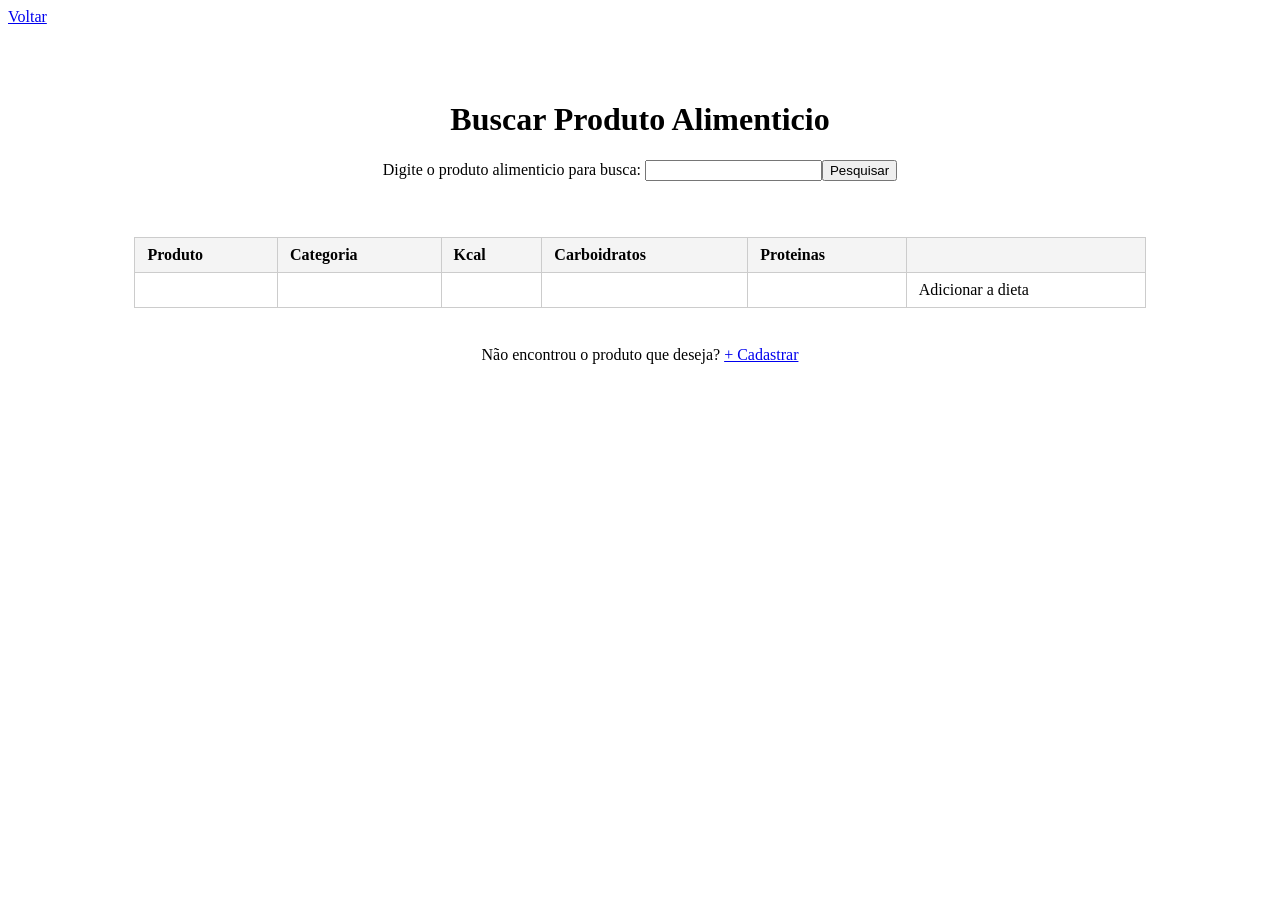
<file: src/main/resources/templates/home.html>
<!DOCTYPE html>
<html lang="pt-br" xmlns:th="http://www.w3.org/1999/xhtml">
<head>
  <meta charset="UTF-8">
  <title>Home</title>
  <style>
    /* Borda em todas as células */
    .tabela-produtos,
    .tabela-produtos th,
    .tabela-produtos td {
      border: 1px solid #ccc; /* borda cinza clara */
      border-collapse: collapse; /* evita bordas duplas */
    }

    /* Padding para deixar o conteúdo mais agradável */
    .tabela-produtos th,
    .tabela-produtos td {
      padding: 8px 12px;
      text-align: left;
    }

    /* Largura e centralização */
    .tabela-produtos {
      width: 80%;
      margin: 20px auto;
      border-collapse: collapse;
    }

    /* Cabeçalho com fundo leve */
    .tabela-produtos th {
      background-color: #f4f4f4;
    }
  </style>
</head>
<body>
<a href="../">Voltar</a>
<center><br><br><br>
  <h1>Buscar Produto Alimenticio</h1>
  <form th:action="@{/produto-alimenticio/BuscarProdutoApi}" th:String="${produtoAlimenticio}" method="get">
    Digite o produto alimenticio para busca: <input type="text" name="produtoAlimenticio" th:String="*{produtoAlimenticio}"><button type="submit">Pesquisar</button>
  </form>

  <!-- TODO esconder tabela de listas quando não tiver nenhuma pesquisa ou aparecer varios produtos aleatorios /-->
  <br>
  <br>
  <table class="tabela-produtos">
    <tr>
      <th>Produto</th>
      <th>Categoria</th>
      <th>Kcal</th>
      <th>Carboidratos</th>
      <th>Proteinas</th>
      <th></th>
    </tr>
    <tr th:each="p : ${ProdutosLista}">
      <td th:text="${p.name}"></td>
      <td th:text="${p.category.name}"></td>
      <td th:text="${p.nutrients.kcal}"></td>
      <td th:text="${p.nutrients.carbohydrates}"></td>
      <td th:text="${p.nutrients.protein}"></td>
      <td>Adicionar a dieta</td>
    </tr>
  </table>
  <br>Não encontrou o produto que deseja? <a href="produto-alimenticio/cadastrar"> + Cadastrar</a>
</center>
</body>
</html>
</file>
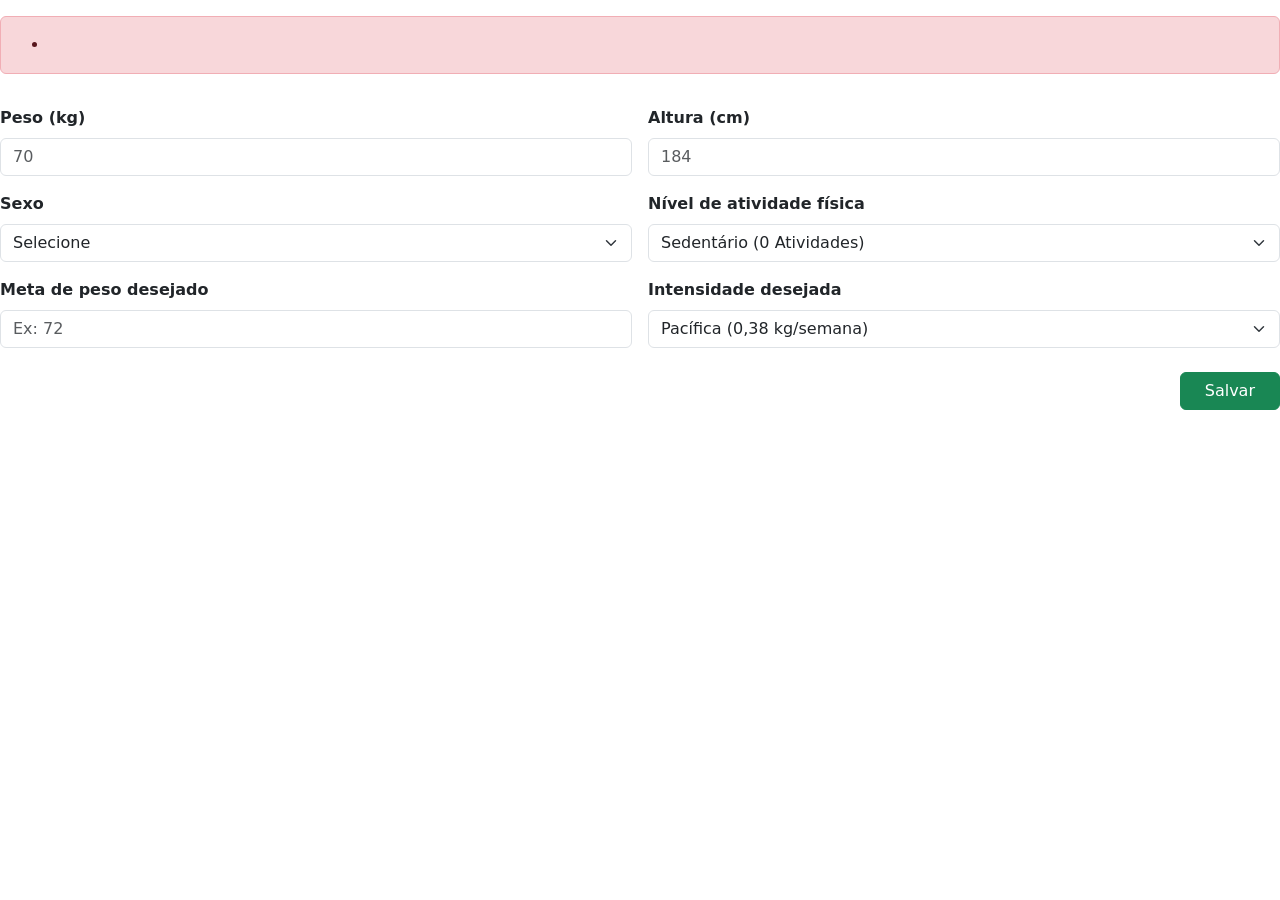
<file: src/main/resources/templates/fragments/dadosUsuario.html>
<!DOCTYPE html>
<html lang="en" xmlns:th="http://www.w3.org/1999/xhtml">
<head>
    <meta charset="UTF-8">
    <link th:href="@{/css/styleIndex.css}" rel="stylesheet">
    <link href="https://cdn.jsdelivr.net/npm/bootstrap@5.3.3/dist/css/bootstrap.min.css" rel="stylesheet">
    <title>Fragmentos do form DadosUsuario</title>
</head>
<body>
<div class="scrollable-div" th:fragment="conteudo">

    <div th:if="${erros}" class="alert alert-danger mt-3">
        <ul class="mb-0">
            <li th:each="erro : ${erros}" th:text="${erro.defaultMessage}"></li>
        </ul>
    </div>

    <form id="formEnviar"
          method="post"
          th:action="@{/usuario/salvarDados}"
          th:object="${dadosUsuarioModel}">

        <div class="row g-3 mt-1">

            <div class="col-md-6">
                <label class="form-label fw-bold">Peso (kg)</label>
                <input th:field="*{peso}" type="number" step="0.1"
                       class="form-control" placeholder="70">
            </div>

            <div class="col-md-6">
                <label class="form-label fw-bold">Altura (cm)</label>
                <input th:field="*{altura}" type="number" step="0.1"
                       class="form-control" placeholder="184">
            </div>

            <div class="col-md-6">
                <label class="form-label fw-bold">Sexo</label>
                <select th:field="*{sexo}" class="form-select">
                    <option value="">Selecione</option>
                    <option value="MASC">Masculino</option>
                    <option value="FEM">Feminino</option>
                </select>
            </div>

            <div class="col-md-6">
                <label class="form-label fw-bold">Nível de atividade física</label>
                <select th:field="*{nivelAtividadeFisica}" class="form-select">
                    <option value="SEDENTARIO">Sedentário (0 Atividades)</option>
                    <option value="LEVE">Leve (1-3x por semana)</option>
                    <option value="MODERADO">Moderado (3-5x por semana)</option>
                    <option value="INTENSO">Intenso (6-7x por semana)</option>
                    <option value="MUITO_INTENSO">Muito intenso (2x por dia)</option>
                </select>
            </div>

            <div class="col-md-6">
                <label class="form-label fw-bold">Meta de peso desejado</label>
                <input th:field="*{meta}" type="number" step="0.1"
                       class="form-control" placeholder="Ex: 72">
            </div>

            <div class="col-md-6">
                <label class="form-label fw-bold">Intensidade desejada</label>
                <select th:field="*{intensidade}" class="form-select">
                    <option value="PACIFICO">Pacífica (0,38 kg/semana)</option>
                    <option value="PADRAO">Padrão (0,50 kg/semana)</option>
                    <option value="INTENSO">Intensiva (0,76 kg/semana)</option>
                </select>
            </div>

        </div>

        <div class="text-end mt-4">
            <button type="submit" class="btn btn-success px-4">
                Salvar
            </button>
        </div>

    </form>
</div>
</body>
</html>
</file>
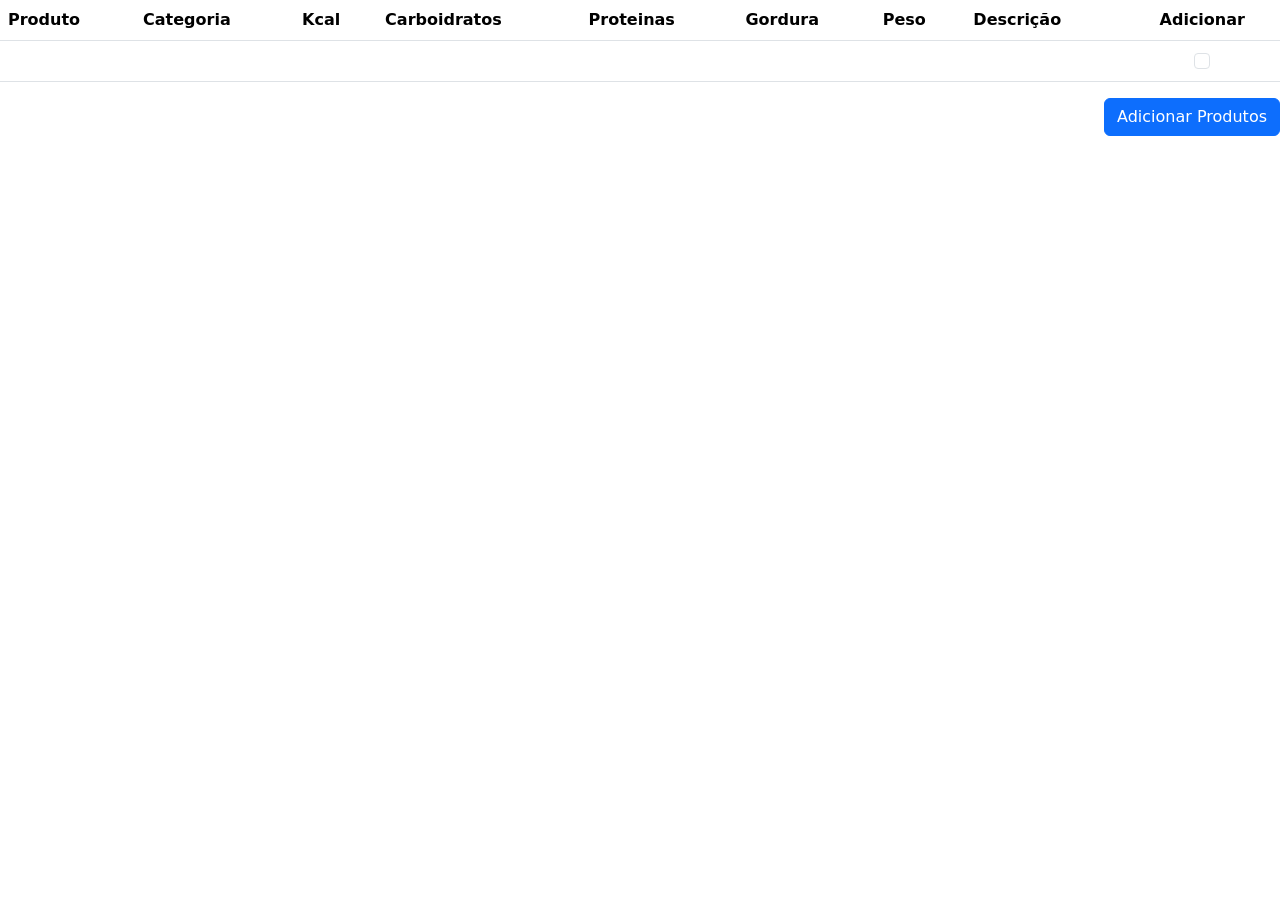
<file: src/main/resources/templates/fragments/retornoProdutos.html>
<!DOCTYPE html>
<html lang="en" xmlns:th="http://www.w3.org/1999/xhtml">
<head>
    <meta charset="UTF-8">
    <link th:href="@{/css/styleIndex.css}" rel="stylesheet">
    <link href="https://cdn.jsdelivr.net/npm/bootstrap@5.3.3/dist/css/bootstrap.min.css" rel="stylesheet">
    <title>Fragmentos do Buscar Produtos</title>
</head>
<body>
    <div class="scrollable-div" th:fragment="conteudo">
        <form id="formEnviar" method="post" th:action="@{/usuario/salvarProdutosFichaAlimentar}">
        <input type="hidden" name="refeicao" th:value="${refeicao}" />
        <input type="hidden" name="produtosSelecionados" id="produtosSelecionados">
            <table class="tabela-produtos table table-hover align-middle">
                <thead class="cabecalho-fixo">
                <tr>
                    <th>Produto</th>
                    <th>Categoria</th>
                    <th>Kcal</th>
                    <th>Carboidratos</th>
                    <th>Proteinas</th>
                    <th>Gordura</th>
                    <th>Peso</th>
                    <th>Descrição</th>
                    <th class="text-center">Adicionar</th>
                </tr>
                </thead>

                <tbody>
                <tr th:each="p : ${ListaGeral}">
                    <td th:text="${p.titulo}"></td>
                    <td th:text="${p.tipo}"></td>
                    <td th:text="${p.kcal}"></td>
                    <td th:text="${p.carboidratos}"></td>
                    <td th:text="${p.proteinas}"></td>
                    <td th:text="${p.gorduraGerais}"></td>
                    <td th:text="${p.peso}"></td>
                    <td th:text="${p.descricao}"></td>
                    <td class="text-center">
                        <input type="checkbox" th:value="${p.id}" class="form-check-input produto-checkbox-modal">
                    </td>
                </tr>
                </tbody>
            </table>
            <!-- FOOTER FIXO -->
            <div class="modal-footer footer-fixo">
                <button type="submit"  name="addProduto" id="addProduto" class="btn btn-primary">Adicionar Produtos</button>
            </div>
        </form>
    </div>
</body>
</html>
</file>
